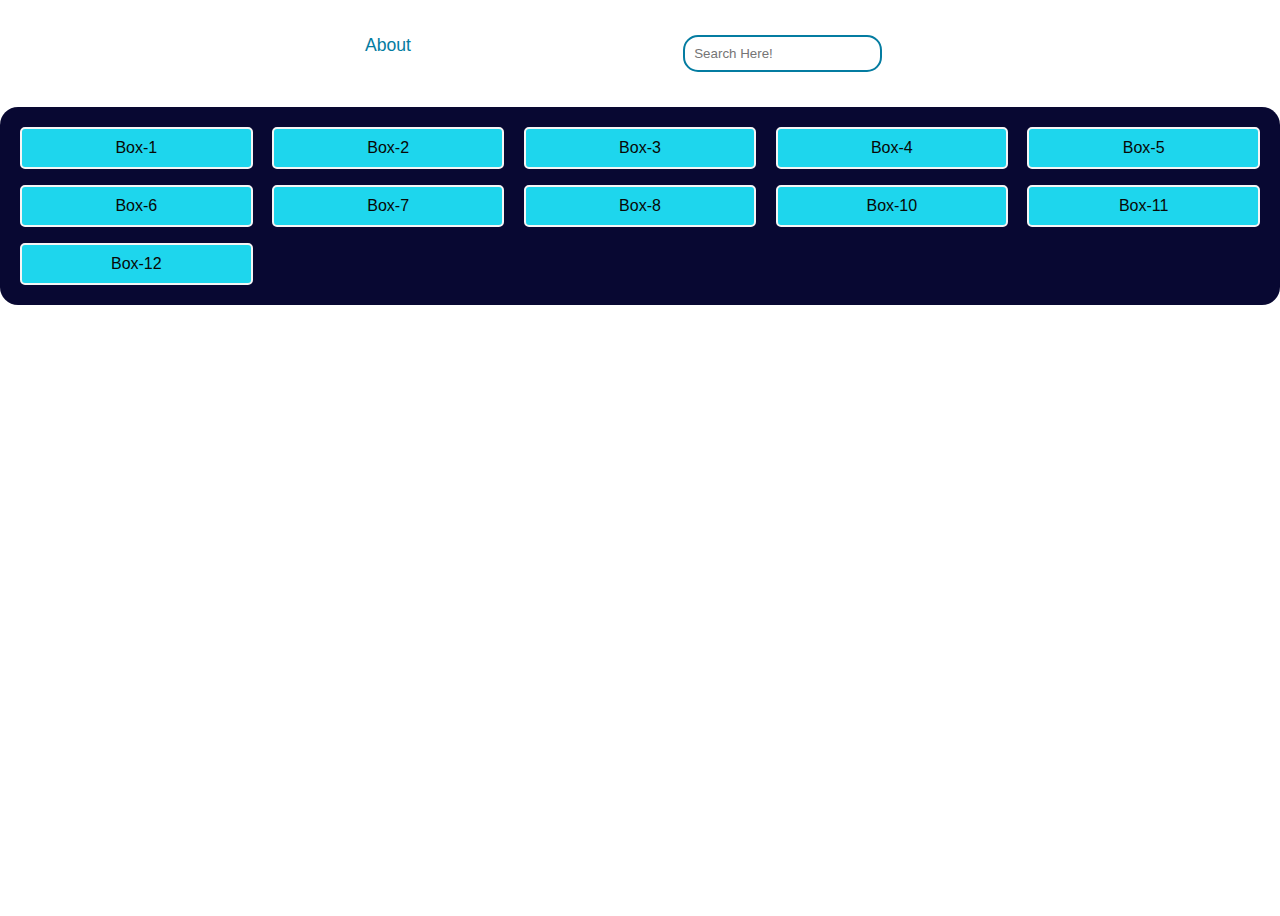
<file: about.html>
<!DOCTYPE html>
<html lang="en">
<head>
    <meta charset="UTF-8">
    <meta http-equiv="X-UA-Compatible" content="IE=edge">
    <meta name="viewport" content="width=device-width, initial-scale=1.0">
    <title>CSS  Transition</title>
    <link rel="stylesheet" href="style.css">
    <link href="https://fonts.googleapis.com/icon?family=Material+Icons" rel="stylesheet">
    <link rel="stylesheet" href="https://cdnjs.cloudflare.com/ajax/libs/font-awesome/4.7.0/css/font-awesome.min.css">
</head>
<body>

    <div class="navbar" id="response">
        <h2 class="heading">Quick Fitness</h2>
        <ul>
            <li><a href="index.html" >Home</a></li>
            <li><a href="about.html" class="active">About</a></li>
            <li><a href="service.html">Service</a></li>
            <li><a href="contact.html">Contact</a></li>
            <li class="search">
                <input type="text" placeholder="Search Here!" id="search">
            </li>
            <span><a href="javascript:void(0);" class="icon" onclick="myFunction()">
                <i class="fa fa-bars"></i></a>
            </span>

        </ul>

    </div>
      <div class="img-sec" id="thought">
    </div>

    <div class="box">
        <div class="items">Box-1</div>
        <div class="items">Box-2</div>
        <div class="items">Box-3</div>
        <div class="items">Box-4</div>
        <div class="items">Box-5</div>
        <div class="items">Box-6</div>
        <div class="items">Box-7</div>
        <div class="items">Box-8</div>
        <div class="items">Box-10</div>
        <div class="items">Box-11</div>
        <div class="items">Box-12</div>
    </div>
    
</body>
<script src="https://cdnjs.cloudflare.com/ajax/libs/jquery/3.6.0/jquery.min.js"></script>

<script src="index.js"></script>
</html>
</file>
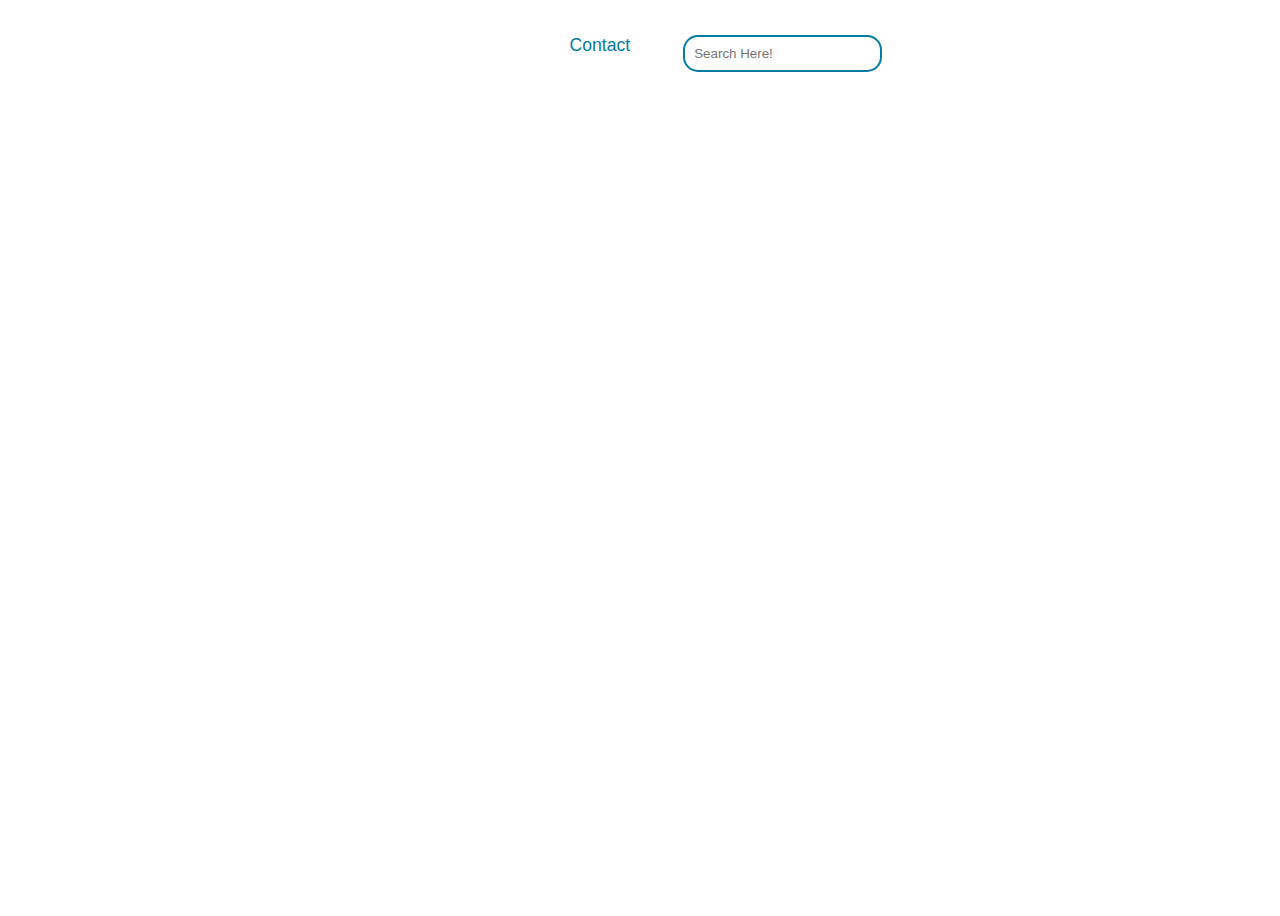
<file: contact.html>
<!DOCTYPE html>
<html lang="en">
<head>
    <meta charset="UTF-8">
    <meta http-equiv="X-UA-Compatible" content="IE=edge">
    <meta name="viewport" content="width=device-width, initial-scale=1.0">
    <title>Contact US</title>
    <link rel="stylesheet" href="style.css">
    <link href="https://fonts.googleapis.com/icon?family=Material+Icons" rel="stylesheet">
    <link rel="stylesheet" href="https://cdnjs.cloudflare.com/ajax/libs/font-awesome/4.7.0/css/font-awesome.min.css">
</head>
<body>

    <div class="navbar" id="response">
        <h2 class="heading">Quick Fitness</h2>
        <ul>
            <li><a href="index.html" >Home</a></li>
            <li><a href="about.html" >About</a></li>
            <li><a href="service.html">Service</a></li>
            <li><a href="contact.html" class="active">Contact</a></li>
            <li class="search">
                <input type="text" placeholder="Search Here!" id="search">
            </li>
            <span><a href="javascript:void(0);" class="icon" onclick="myFunction()">
                <i class="fa fa-bars"></i></a>
            </span>

        </ul>

    </div>
      <div class="img-sec" id="thought">
        <h1 class="qoute">Contact Page is For You Onlly </h1>
    </div>
    
</body>
<script src="https://cdnjs.cloudflare.com/ajax/libs/jquery/3.6.0/jquery.min.js"></script>

<script src="index.js"></script>
</html>
</file>
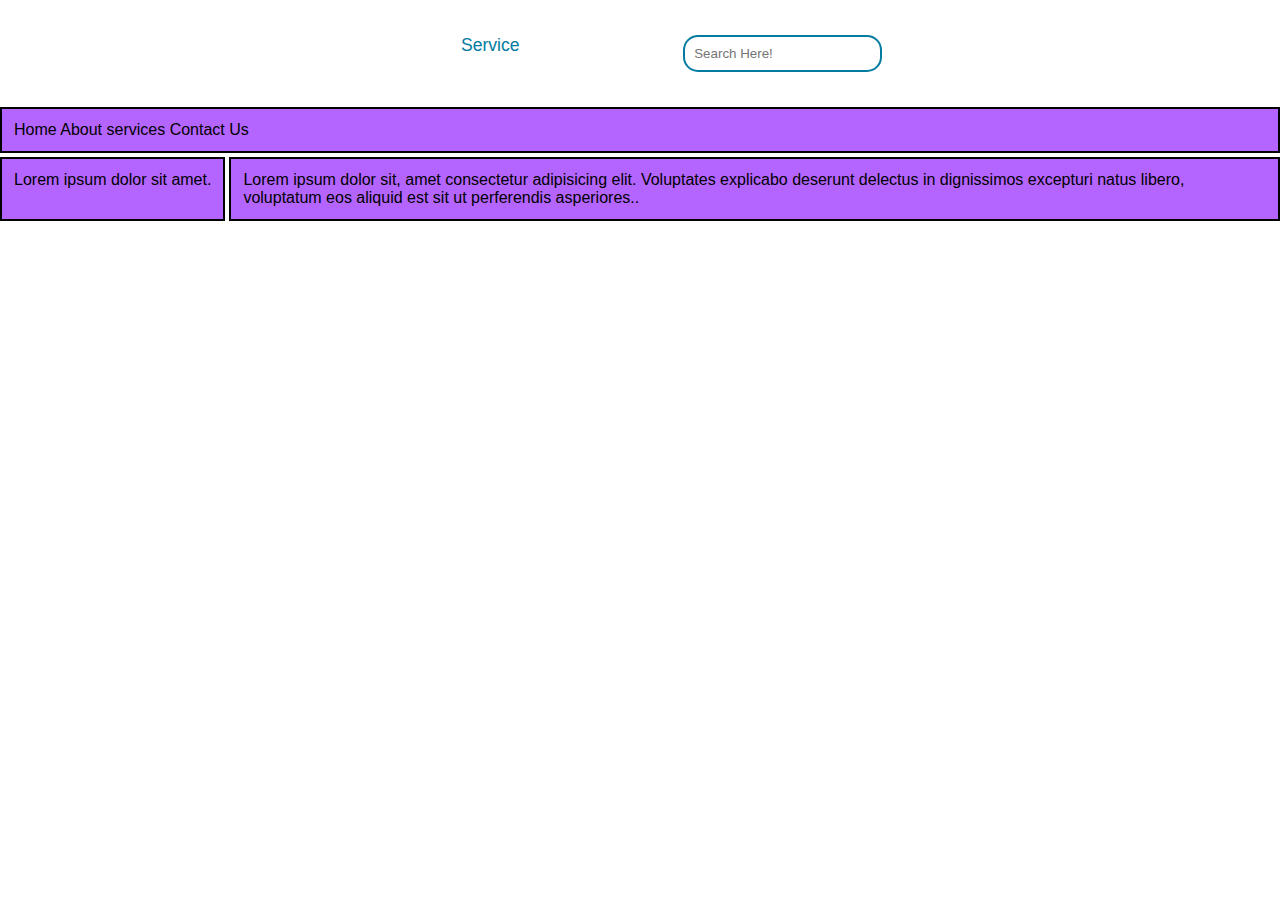
<file: service.html>
<!DOCTYPE html>
<html lang="en">

<head>
  <meta charset="UTF-8">
  <meta http-equiv="X-UA-Compatible" content="IE=edge">
  <meta name="viewport" content="width=device-width, initial-scale=1.0">
  <title>Services</title>
  <link rel="stylesheet" href="style.css">
  <link href="https://fonts.googleapis.com/icon?family=Material+Icons" rel="stylesheet">
  <link rel="stylesheet" href="https://cdnjs.cloudflare.com/ajax/libs/font-awesome/4.7.0/css/font-awesome.min.css">

</head>

<body>

  <div class="navbar" id="response">
    <h2 class="heading">Quick Fitness</h2>
    <ul>
      <li><a href="index.html">Home</a></li>
      <li><a href="about.html">About</a></li>
      <li><a href="service.html" class="active">Service</a></li>
      <li><a href="contact.html">Contact</a></li>
      <li class="search">
        <input type="text" placeholder="Search Here!" id="search">
      </li>
      <span><a href="javascript:void(0);" class="icon" onclick="myFunction()">
          <i class="fa fa-bars"></i></a>
      </span>

    </ul>

  </div>

  <div class="img-sec" id="thought">
       
  </div>


<div class="container">
  <div id="navbar" class="a-items">
    Home About services Contact Us 
  </div> 
  <div id="section" class="a-items">Lorem ipsum dolor sit, amet consectetur adipisicing elit. Voluptates explicabo deserunt delectus in dignissimos excepturi natus libero, voluptatum eos aliquid est sit ut perferendis asperiores..</div>
  <div id="aside" class="a-items">Lorem ipsum dolor sit amet.</div>
</div>


</body>
<script src="https://cdnjs.cloudflare.com/ajax/libs/jquery/3.6.0/jquery.min.js"></script>

<script src="index.js"></script>

</html>
</file>
<file: style.css>
@import url('https://fonts.googleapis.com/css2?family=Benne&family=Libre+Baskerville:ital@1&display=swap');

body{
    margin:0px;
    padding:0px;
    font-family:sans-serif;
    background-image: url("https://cdn.pixabay.com/photo/2021/12/09/11/53/empire-state-building-6858030__340.jpg");
    background-repeat: no-repeat;
    background-position:center;
    background-size:cover;
    min-height:100vh;

}

.navbar{
    /* background-color: #08085c; */
    width:100%;
    border:2px solid none;
}

.navbar ul{
    /* overflow:auto; */
    display:flex;
    /* flex-wrap: wrap; */
}

.navbar li{
   /* float:left; */
   list-style: none;
   margin:19px 20px;
}


.navbar a{
    padding:5px 5px;
    color:white;
    font-size: 1.1rem;
    text-decoration:none;
}

.navbar span{
    margin:12px ;
}


.search {
    /* float: right; */
    margin-top: 9px;
    margin-right: 13px;
    
}

.search input{
padding:9px;  
border: 2px solid rgb(4 124 161);
border-radius:15px;
}

.heading{
    float: left;
    color: white;
    margin: 14px 0px 0px 22px;
    font-family: 'Benne', serif;
    font-family: 'Libre Baskerville', serif;
}

.navbar li a:hover{
    padding:12px 13px;
    color:rgb(4 124 161);
    background-color: white;
    border-radius: 13px;
}
.heading:hover{
    padding: 13px 17px;
    color: rgb(4 124 161);
    margin-top:4px;
    background-color:white;
    border-radius: 13px;
    cursor:pointer;
}

#para2{
    position:absolute;
    top:70%;
    left:50%;
}




.qoute{
    text-align: center;
    color: white;
}


.cards
{
    display:flex;
    justify-content:space-evenly;
    align-items: center;
    flex-wrap:wrap;
}

.card{
    border:2px solid white;
    padding:8px 8px 14px 8px;
    border-radius:15px;
    max-width: 200px;
    max-height:500px;
    background-color: aliceblue;
    margin-top:15px;
    transition:all 1s ease-in-out ;
    cursor: pointer;
}

.card:hover{

    box-shadow: 8px 5px 4px rgb(41, 39, 39);
    transform:scale(1.03);   
    margin-bottom:20px;
}


.card img{
    width:200px;
    height:200px;
    border-radius: 10px;
}
.card img:hover{
    animation:umair 5s ease-in-out 20 backwards;

}

@keyframes umair {
    
    0%{
        object-fit:cover;
    }
    25%{
        opacity:0.5;
        object-fit:contain;
    }
    75%{
        opacity:0.3;
        object-fit:fill;
    }
    
}

.card p{
    color:black;
    word-wrap: break-word;
}



.navbar a.active{
    padding:12px 13px;
    color:rgb(4 124 161);
    background-color: white;
    border-radius: 13px;
    
}

.icon{
    float:right;
    display: none;
}

/*  Media Queries */

@media (max-width:660px) {


    .navbar{
        background-color: rgb(0, 0,0, .5) ;
        margin-top: -13px;

    }
    .navbar li {display:none;}
    .navbar li:nth-child(1){display:block;}
    .responsive a.active{display:block;}
    .icon{
        display:block;
        float:right;
    }
    .heading{
        padding:3px 0px 0px 6px;
    }
    .navbar li{
       margin:14px 8px;

    }

}



/* if responsive class is added to the navbar */
@media (max-width:660px){

     .responsive{
        display:flex;
        flex-direction: column;
        align-items: center;
        background-color: rgb(0, 0,0, .5) ;
    }

    .responsive ul li  a.active{
    padding: 12px 119px 12px 128px;
    color: rgb(4 124 161);
    background-color: white;
    border-radius: 13px;
    }

    .responsive a.icon{
        position:absolute;
        right:19px;
        top:12px;
    
     }

    .responsive li {
        float:none;
        display:block;
        flex-direction: column; 
        text-align:left;

    }
    .responsive ul{
        flex-direction: column;
        align-items: center;
        margin-top: 28px;
    }

}


.box{
display: grid;
grid-template-columns: repeat(auto-fit,minmax(200px,1fr));
/* grid-template-rows: repeat(2,1fr); */
background-color: rgb(8, 8, 50);
padding:20px;
border-radius:18px;
grid-column-gap:1.2rem;
grid-row-gap:1rem;
}

/* .items:first-child{
    /* grid-column-start:1;
    grid-column-end:3; */
     /* grid-row-start:1;
    grid-row-end:3;  */

    /* grid-column:1/3; 

} */


.items{
    border:2px solid whitesmoke;
    background-color: rgb(30 214 237);
    /* height:200px; */
    /* width:200px; */
    text-align: center;
    padding:10px;
    color:rgb(8, 8,5);
    border-radius:5px;
} 

.a-items{
    border:2px solid black;
    background-color: rgb(181, 101, 255);
    padding:12px;
}

.container{
    display:grid;
    grid-template-areas:
     'navbar navbar navbar'
    'aside section section';
    grid-column-gap:4px;
    grid-row-gap:4px;
}

#navbar{
    grid-area: navbar;
}
#section{
    grid-area: section;
}
#aside{
    grid-area: aside;
}
</file>
